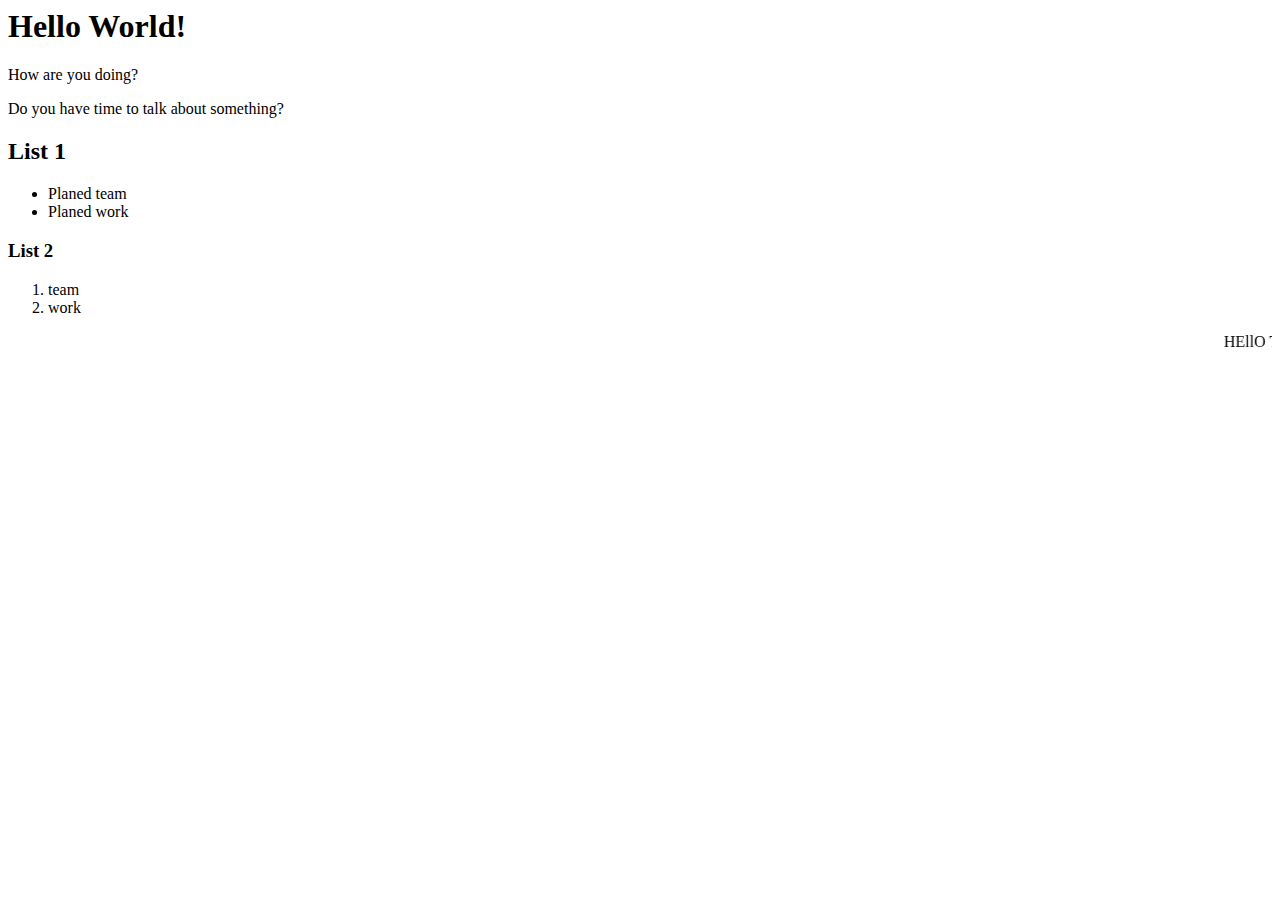
<file: Index.html>
<DOCTYPE html>

<html>
    <head>
        <title> Hello there </title>
    </head>
    <body>
    
        <h1>Hello World!</h1>
    
    
        <p>How are you doing? </p>
    
    
        <p>Do you have time to talk about something? </p>
    
    
        <h2> List 1 </h2>
    
    
        <ul>
        
            <li> Planed team </li>
        
            <li> Planed work</li>
    
        </ul>
    
        <h3> List 2 </h3>
    
        <ol>
        
            <li> team </li>
        
            <li> work </li>
    
        </ol>
    
        <marquee>HEllO THERE HELLO THERE HELLO THERE </marquee>
    </body>
</html>
</file>
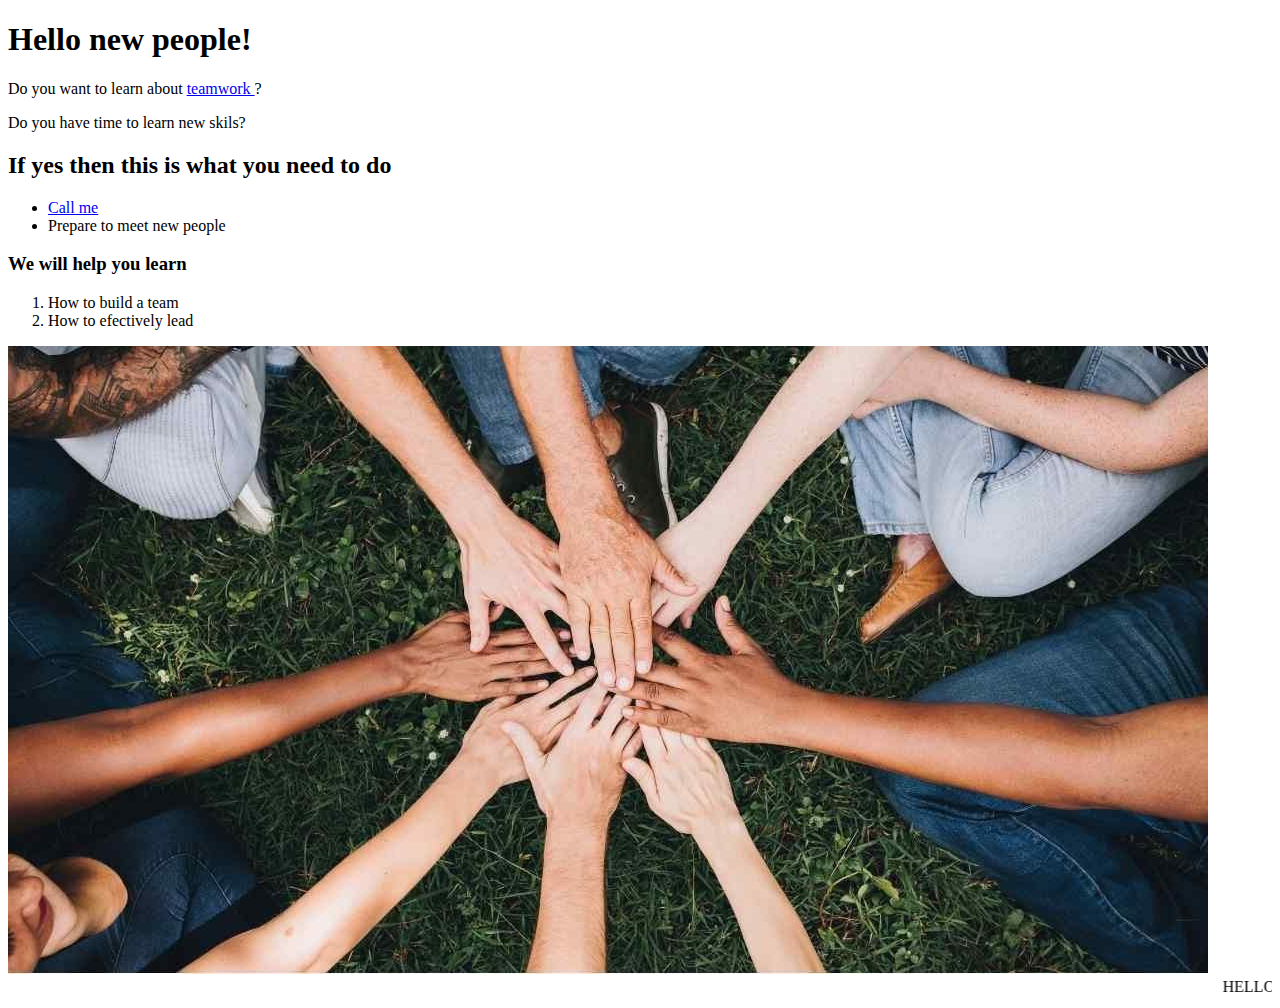
<file: index.html>
<!DOCTYPE html>

<html>
    <head>
        <title> Teamwork </title>
    </head>
    <body>
        <h1> Hello new people! </h1>
        <p>Do you want to learn about 
            <a href="https://en.wikipedia.org/wiki/Teamwork"> 
            teamwork </a>?
         </p>
         <p> Do you have time to learn new skils? </p>
         <h2> If yes then this is what you need to do </h2>
         
        <ul>
        
            <li> <a href="about.html"> 
                Call me </a> </li>
        
            <li> Prepare to meet new people</li>
    
        </ul>
        
        <h3> We will help you learn </h3>
    
        <ol>
        
            <li> How to build a team </li>
        
            <li> How to efectively lead </li>
    
        </ol>
        <img src="Teamwork.jpg" alt="Teamwork">
        <marquee>HELLO THERE HELLO THERE HELLO THERE </marquee>  





    </body>
 </html>
</file>
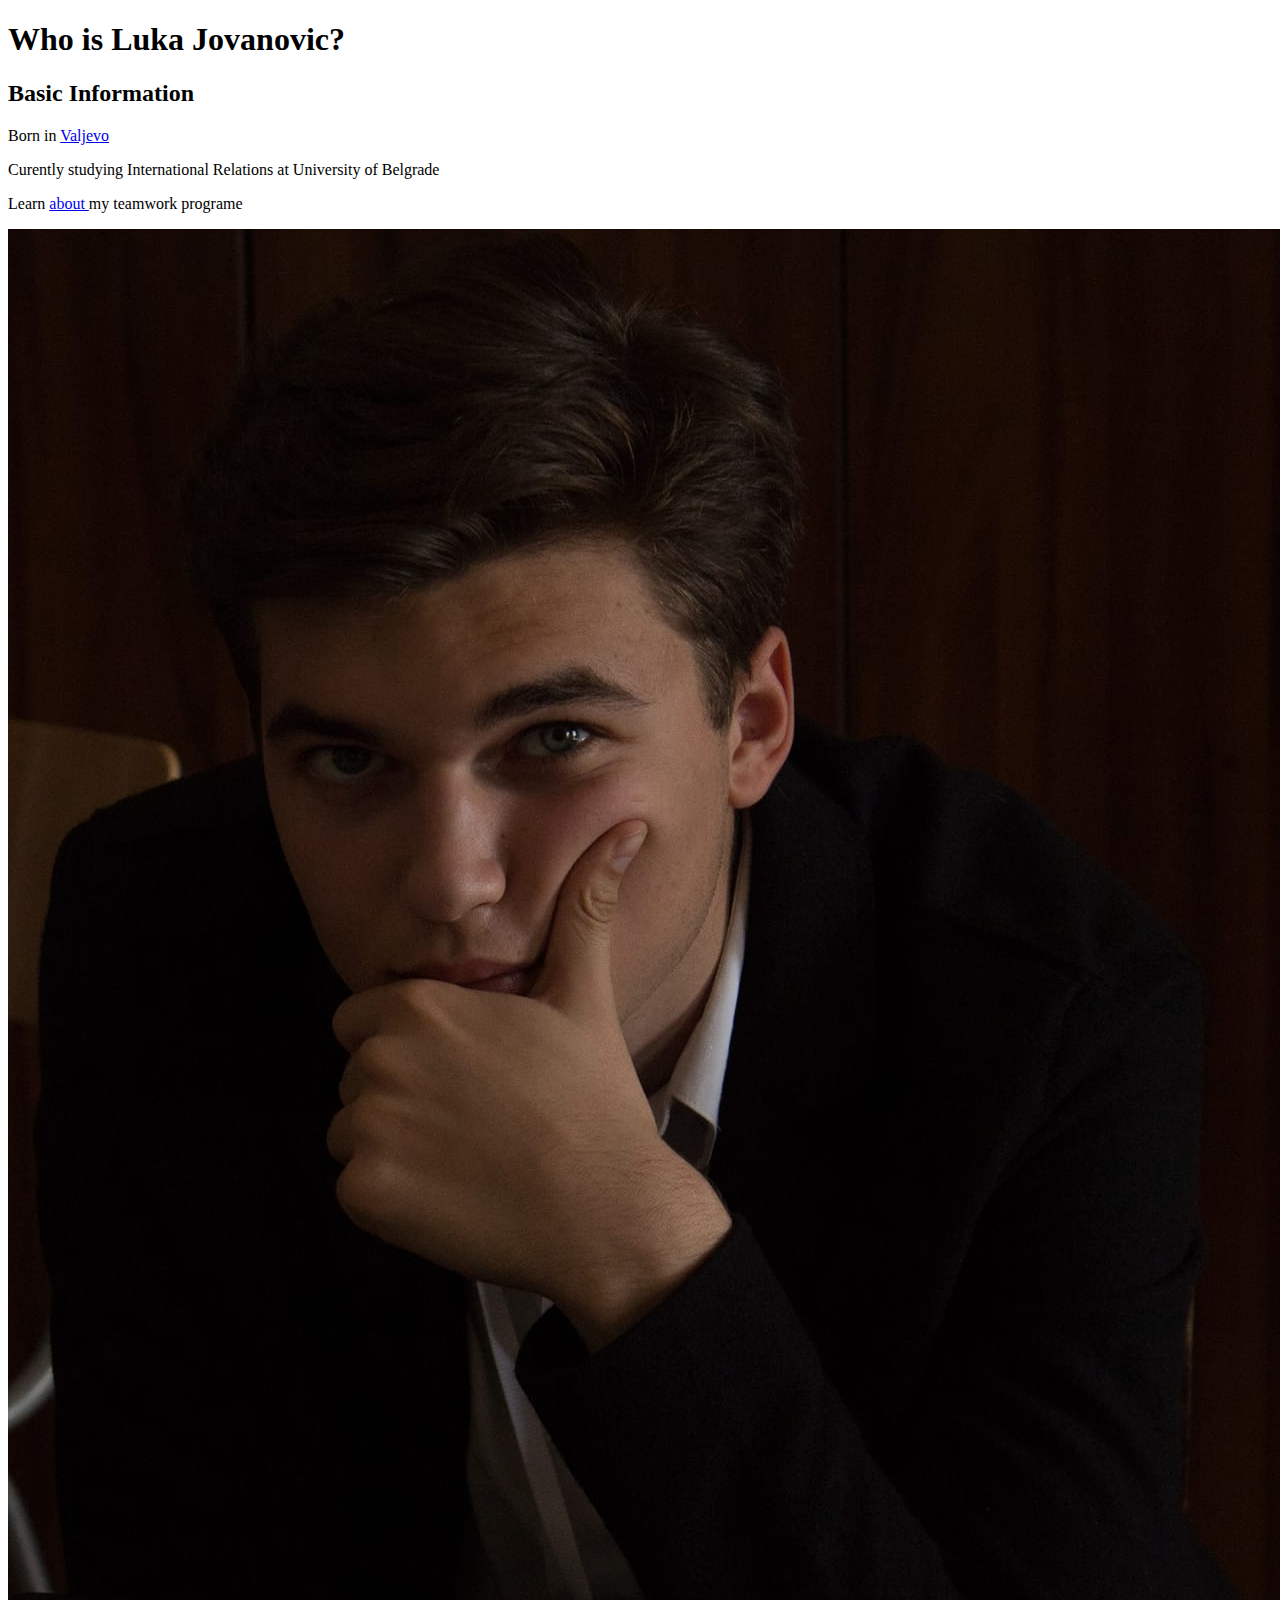
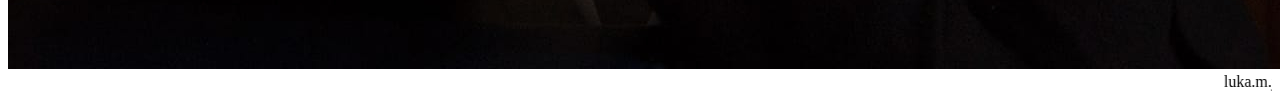
<file: about.html>
<!DOCTYPE html>

<html>
    <head>
        <title> About me </title>
    </head>
    <body>
        <h1> Who is Luka Jovanovic? </h1>
        <h2>Basic Information </h2>
         <p> Born in <a href="https://en.wikipedia.org/wiki/Valjevo"> 
            Valjevo </a>
         </p>
         <p> Curently studying International Relations at University of Belgrade</p>
        <p>Learn <a href="index.html"> 
            about </a> my teamwork programe </p>
         <img src="Profilna.jpg">
        <marquee>luka.m.jovanovic@protonmail.com insta:luka.m.jovanovic </marquee>  





    </body>
 </html>
</file>
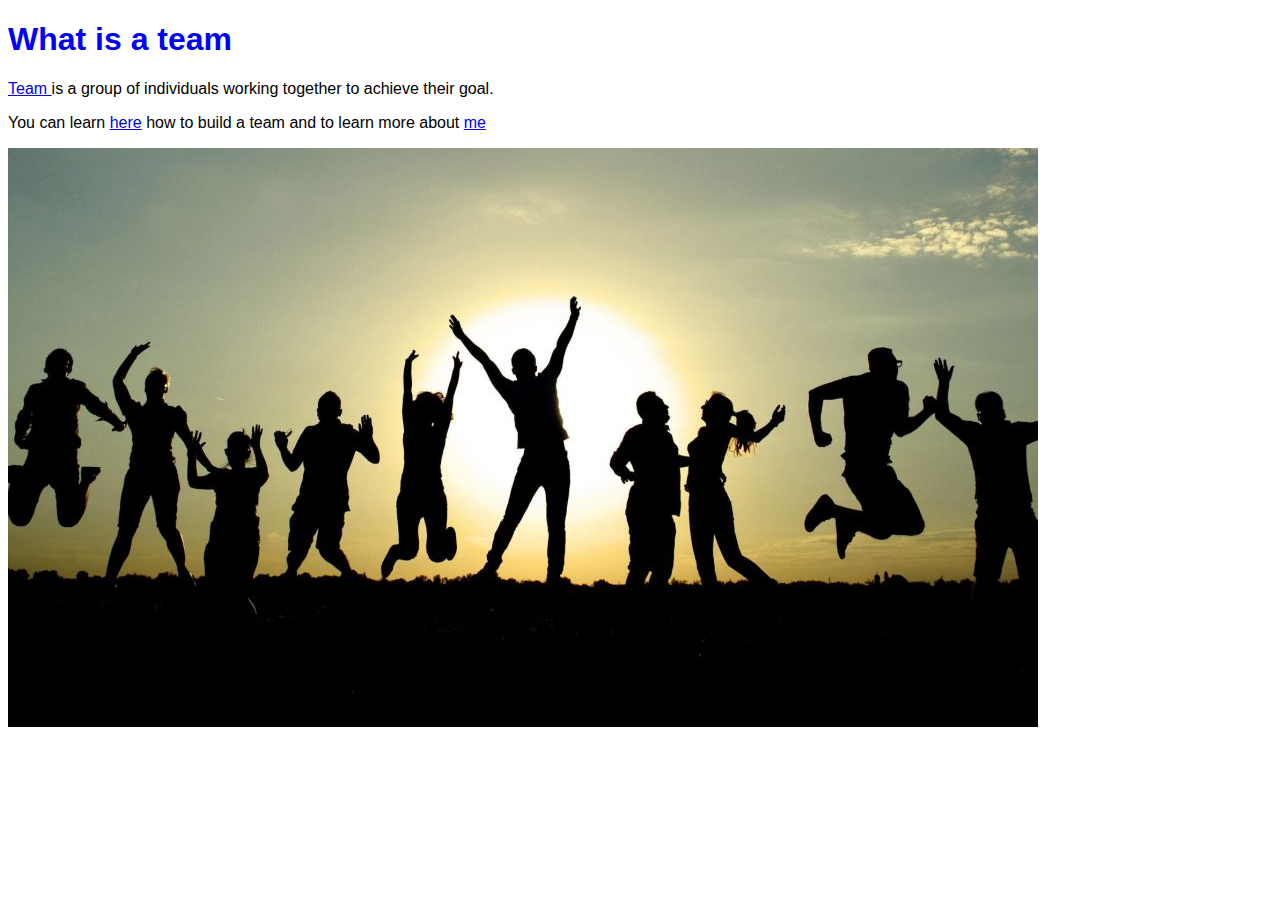
<file: team.html>
<!DOCTYPE html>

<html>
    <head>
        <title> Team </title>
        <link rel="stylesheet" href=style.css>
    </head>
    <body>
        <h1> What is a team </h1>
         
        <p><a href="https://en.wikipedia.org/wiki/Team"> 
           Team </a> is a group of individuals working together to achieve their goal.
         </p>
        
         <p> You can learn <a href="index.html">here</a> how to build a team and to learn more about <a href="about.html">me</a> </p>
        
         <img src="Team.jpg">
        
        </body>
 
 </html>
</file>
